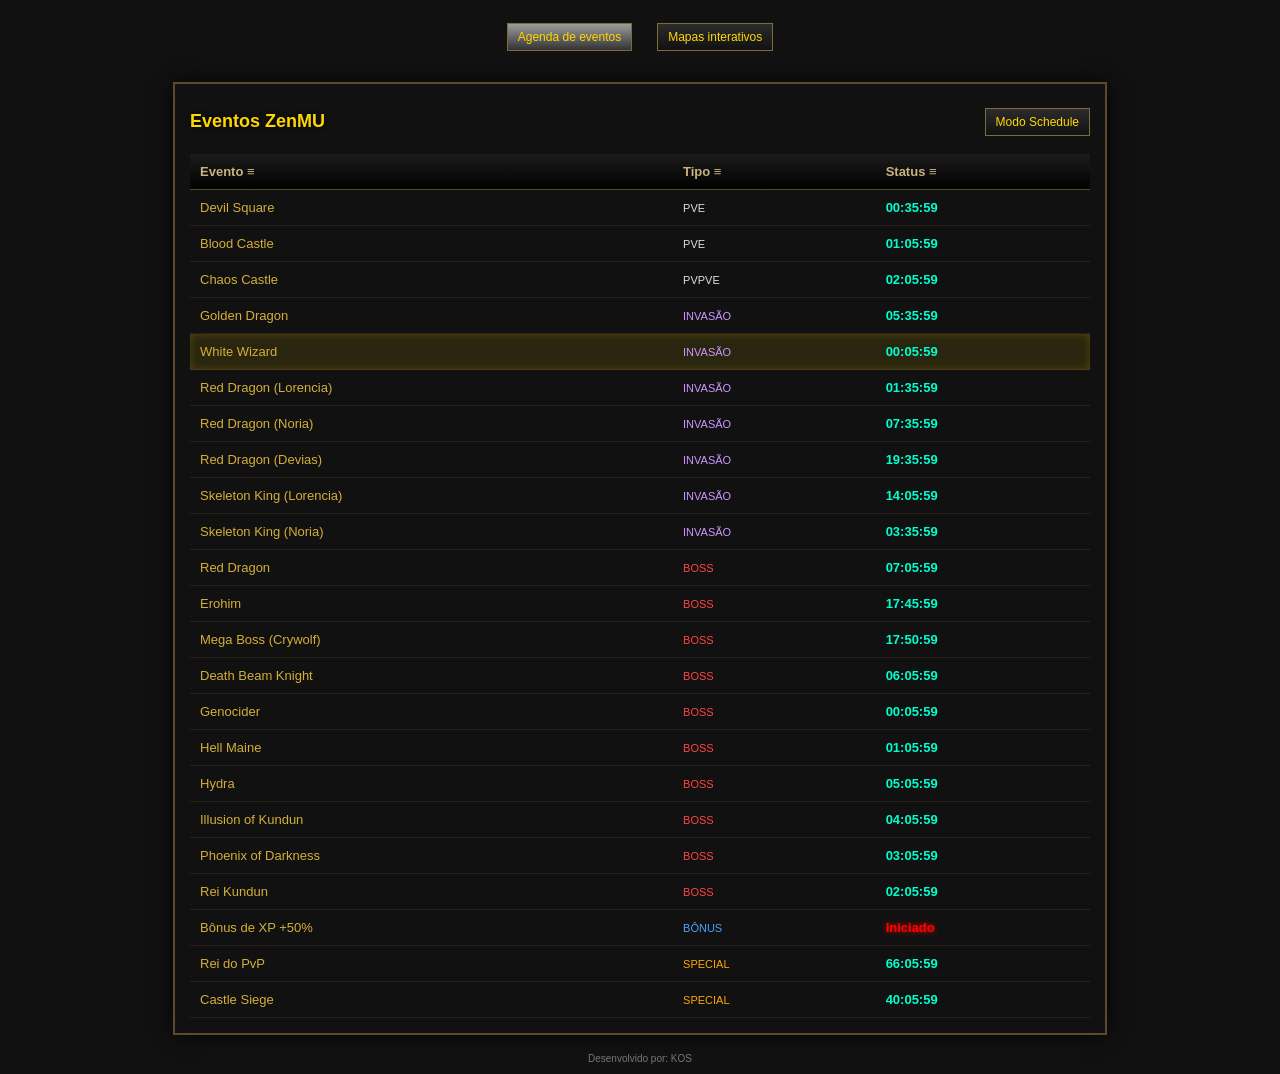
<file: index.html>
<!DOCTYPE html>
<html lang="pt-BR">
<head>
  <meta charset="UTF-8">
  <title>Redirecionando...</title>

  <!-- Redireciona automaticamente -->
  <meta http-equiv="refresh" content="0; url=schedule.html">

  <script>
    // Backup via JavaScript (mais confiável)
    window.location.href = "schedule.html";
  </script>
</head>
<body>
  <p>Redirecionando...</p>
</body>
</html>
</file>
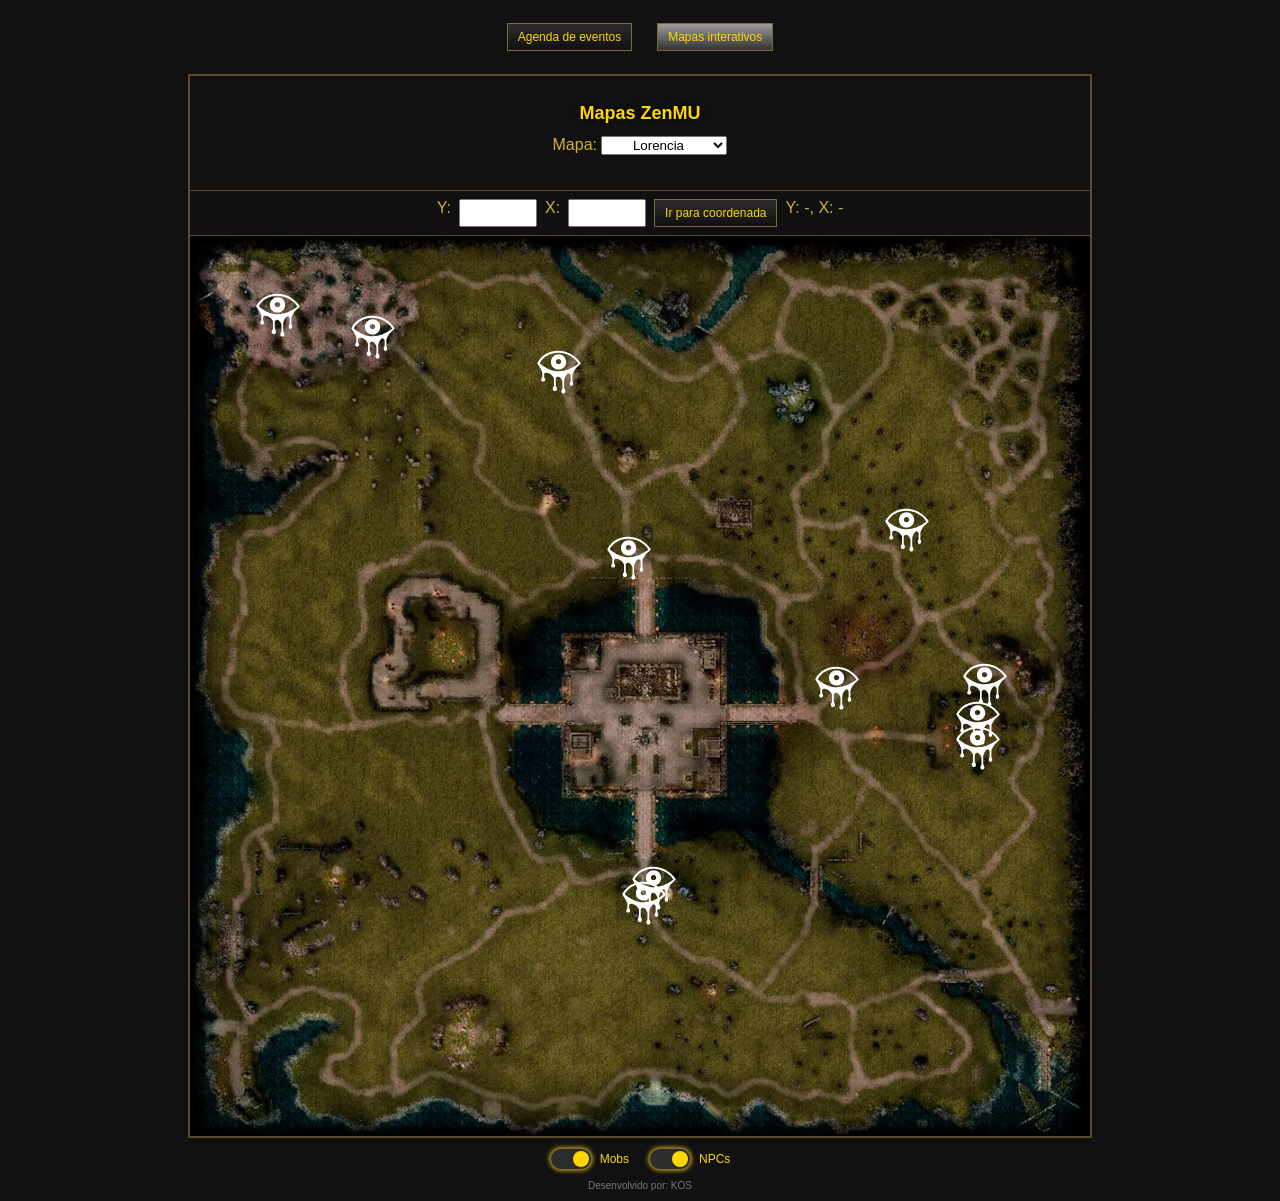
<file: map.html>
<!DOCTYPE html>
<html lang="pt-BR">
<head>
  <meta charset="UTF-8">
  <meta name="viewport" content="width=device-width, initial-scale=1.0, maximum-scale=2.0">
  <meta name="theme-color" content="#111">
  <meta property="og:image" content="./img/ogimage_map.png">
  <link rel="icon" type="image/x-icon" href="./img/favicon.ico">
  <title>Mapa do continente ZeuMU</title>
  <link rel="stylesheet" href="./css/map.css">
</head>
<body>

<div class="nav">
	<button onclick="redirect('schedule.html')">Agenda de eventos</button>
	<button class="active">Mapas interativos</button>
</div>

<div id="map-container">

	<header>
		<h1>Mapas ZenMU</h1>
	

		<div class="controls">
			Mapa:
			<select id="mapSelect">
				<option value="lorencia">Lorencia</option>
				<option value="noria">Noria</option>
				<option value="devias">Devias</option>
				<option value="dungeon">Dungeon</option>
				<option value="atlans">Atlans</option>
				<option value="losttower">Lost Tower</option>
				<option value="tarkan">Tarkan</option>
				<option value="icarus">Icarus</option>
				<option value="ruins">Kanturu Ruins</option>
				<option value="relics">Kanturu Relics</option>
				<option value="land">Land of Trials</option>
				<option value="aida">Aida</option>
				<option value="crywolf">Crywolf Fortress</option>
				<option value="balgass">Balgass Barracks</option>
			</select>
		</div>
	</header>

	<div class="top-controls">
		Y: <input type="number" id="inputY" min="0" max="255">
		X: <input type="number" id="inputX" min="0" max="255">
		<button id="addBtn">Ir para coordenada</button>
		<span id="coords">Y: -, X: -</span>
	</div>

	<img id="map">

</div>
<div style="text-align:center; margin:10px;">
	<div class="toggles">
	  <label class="switch">
		<input type="checkbox" id="toggleMobs" checked>
		<span class="slider"></span>
		<span class="label-text">Mobs</span>
	  </label>

	  <label class="switch">
		<input type="checkbox" id="toggleNpcs" checked>
		<span class="slider"></span>
		<span class="label-text">NPCs</span>
	  </label>
	</div>
</div>
<div class="author">
	<p>Desenvolvido por: KOS</p>
</div>

<script src="./js/map.js"></script>
</body>
</html>
</file>
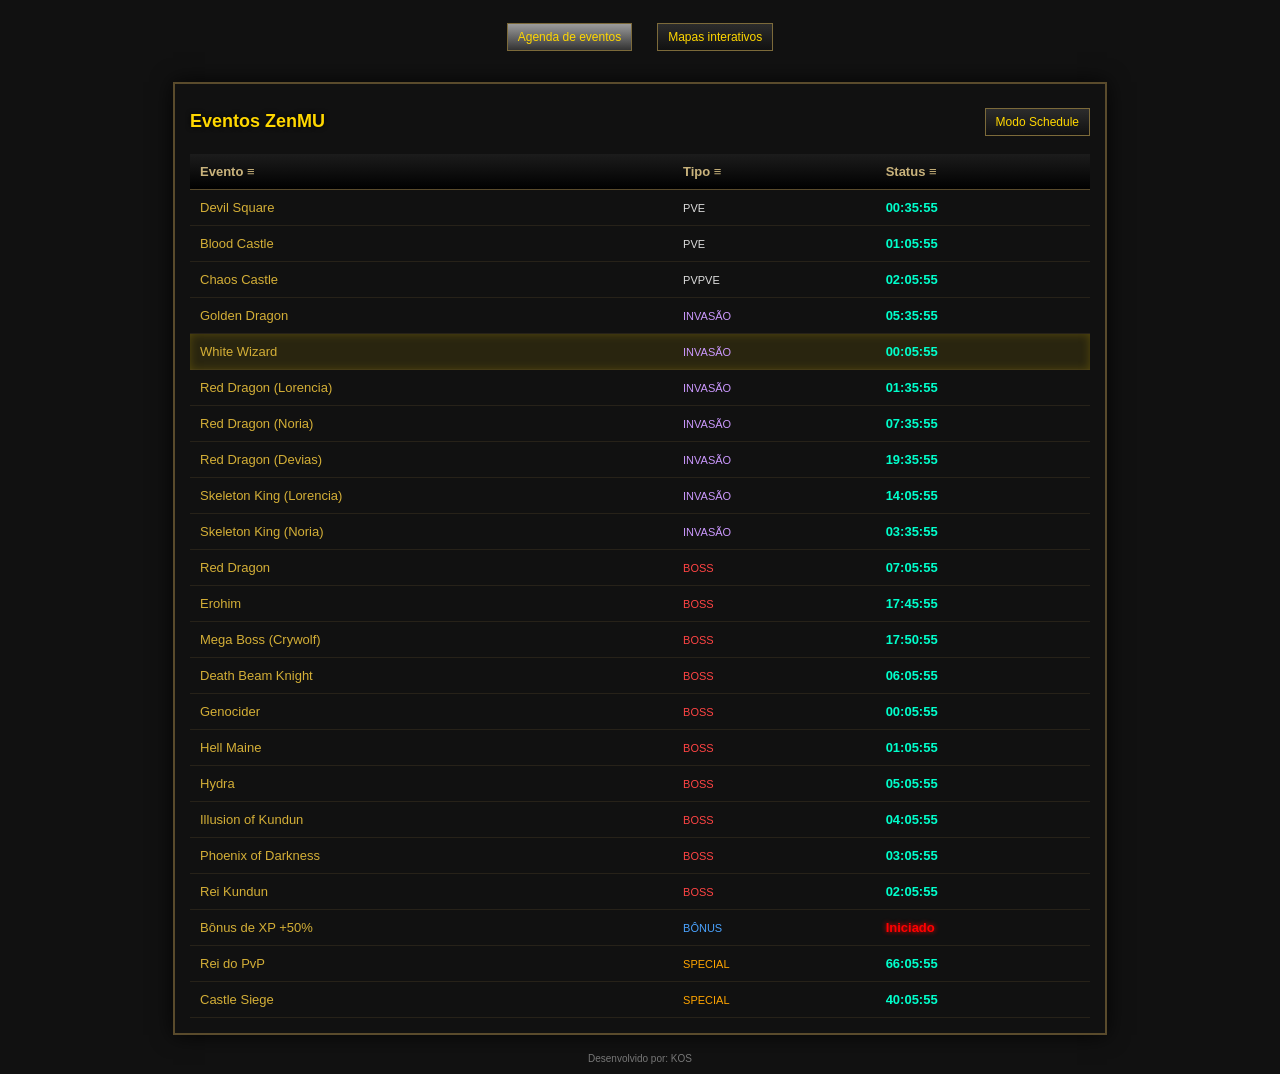
<file: schedule.html>
<!DOCTYPE html>

<html lang="pt-BR">
<head>
  <meta charset="UTF-8">
  <meta name="viewport" content="width=device-width, initial-scale=1.0">
  <meta name="theme-color" content="#111">
  <meta property="og:image" content="./img/ogimage.png">
  <link rel="icon" type="image/x-icon" href="./img/favicon.ico">
  <title>Eventos ZenMU</title>
  <link rel="stylesheet" href="./css/schedule.css">
</head>

<body>

<div class="nav">
	<button class="active">Agenda de eventos</button>
	<button onclick="redirect('map.html')">Mapas interativos</button>
</div>

<div class="app">
  <header>
    <h1>Eventos ZenMU</h1>
    <button id="toggleMode">Modo Schedule</button>
  </header>
  <!-- TABELA COUNTDOWN -->
  <table id="tableCountdown">
    <thead>
      <tr>
        <th data-sort="name">Evento ≡</th>
        <th data-sort="type">Tipo ≡</th>
        <th data-sort="status">Status ≡</th>
      </tr>
    </thead>
    <tbody id="eventsCountdown"></tbody>
  </table>
  <!-- TABELA HORÁRIOS -->
  <table id="tableStatic" class="hidden">
    <thead>
      <tr>
        <th data-sort="name">Evento ≡</th>
        <th data-sort="days">Dias ≡</th>
        <th data-sort="times">Horários ≡</th>
      </tr>
    </thead>
    <tbody id="eventsStatic"></tbody>
  </table>
</div>
<div class="author">
	<p>Desenvolvido por: KOS</p>
</div>

<script src="./js/schedule-events.js"></script>
<script src="./js/schedule-core.js"></script>
</body>
</html>
</file>
<file: css/map.css>
body {
  margin: 0;
  font-family: "Trebuchet MS", sans-serif;
  background: #111;
  color: #d4af37;
}

/* ===============================
   HEADER
=============================== */
header {
  padding: 15px;
  display: flex;
  justify-content: space-between;
  align-items: center;
  margin-bottom: 10px;
  flex-direction: column;
}

header h1 {
  font-size: 18px;
  color: #ffd700;
  text-shadow: 0 0 5px #000;
}

#map-container {
  position: relative;
  margin: 8px auto;
  border: 2px solid #5a4b2c;
  max-width: 900px;
}

.nav {
    margin: 8px;
    padding: 15px;
    display: flex;
    gap: 25px;
    justify-content: center;
}

.nav .active {
	background: linear-gradient(#9c9c9c, #333);
}

.top-controls {
  position: sticky;
  top: 0;
  z-index: 10;
  border-top: 1px solid #5a4b2c;

  background: rgba(17, 17, 17, 0.95);
  padding: 8px;

  display: flex;
  justify-content: center;
  gap: 8px;

  border-bottom: 1px solid #5a4b2c;
}

#map {
  width: 100%;
  display: block;
  cursor: crosshair;
}

/* 🔴 MARKER ORIGINAL (PONTO VERMELHO) */
.marker {
  position: absolute;
  width: 10px;
  height: 10px;

  background: red;
  border-radius: 50%;

  transform: translate(-50%, -50%);
  pointer-events: none;

  box-shadow: 0 0 6px red;
}

.controls {
  margin-bottom: 10px;
}

.author p {
	font-size: 10px;
	color: #777;
	text-align: center;
}

/* ===============================
   BOTÕES
=============================== */
button {
  background: linear-gradient(#2c2c2c, #111);
  border: 1px solid #7c6a3a;
  color: #ffd700;
  padding: 6px 10px;
  cursor: pointer;
  font-size: 12px;
}

button:hover {
  background: linear-gradient(#444, #222);
}

input, select {
  min-width: 70px;
  text-align: center;
}

/* ===============================
   NPCs
=============================== */
.pin {
  position: absolute;
  width: 48px;
  height: 48px;

  transform: translate(-50%, -50%);
  pointer-events: none;

  background-size: contain;
  background-repeat: no-repeat;
  
  /*
  background-color: rgba(255, 255, 255, 0.4);
  border-radius: 50%;
  background-size: 70%;
  background-position: center;
  */
}

.pin.monster {
  /*
  filter:
  drop-shadow(0 0 2px #fff)
  drop-shadow(0 0 2px #fff)
  drop-shadow(0 0 2px #fff)
  drop-shadow(0 0 2px #fff);
  */
}

.pin.npc {
  filter:
  drop-shadow(0 0 2px #fff)
  drop-shadow(0 0 2px #fff)
  drop-shadow(0 0 2px #fff)
  drop-shadow(0 0 2px #fff);
}

/* container */
.toggles {
  display: flex;
  justify-content: center;
  gap: 20px;
  margin: 10px;
}

/* switch base */
.switch {
  display: flex;
  align-items: center;
  gap: 8px;
  cursor: pointer;
  color: #ffd700;
  font-size: 12px;
}

/* esconder checkbox padrão */
.switch input {
  display: none;
}

/* trilho */
.slider {
  width: 40px;
  height: 20px;
  background: #333;
  border: 1px solid #7c6a3a;
  border-radius: 20px;
  position: relative;
  transition: 0.3s;
}

/* bolinha */
.slider::before {
  content: "";
  position: absolute;
  width: 16px;
  height: 16px;
  left: 2px;
  top: 2px;
  background: #999;
  border-radius: 50%;
  transition: 0.3s;
}

/* ativo */
.switch input:checked + .slider {
  background: #2c2c2c;
  box-shadow: 0 0 5px #ffd700;
}

.switch input:checked + .slider::before {
  transform: translateX(20px);
  background: #ffd700;
}

@media screen and (max-width: 768px) {
	#map-container {
	/*touch-action: none;*/ /* necessário pro pinch */
	overflow: hidden;
	margin: 8px;
	}

	#map {
	transform-origin: top left;
	}
	
	#coords {
	display: none;
	}
}
</file>
<file: css/schedule.css>
/* ===============================
   BACKGROUND
=============================== */
body {
  margin: 0;
  font-family: "Trebuchet MS", sans-serif;
  background: #111;
  color: #d4af37;
}

/* ===============================
   CONTAINER
=============================== */
.app {
  margin: 8px;
  border: 2px solid #5a4b2c;
  box-shadow: 0 0 20px rgba(0,0,0,0.8);
  padding: 15px;
}

/* ===============================
   HEADER
=============================== */
header {
  display: flex;
  justify-content: space-between;
  align-items: center;
  margin-bottom: 10px;
}

header h1 {
  font-size: 18px;
  color: #ffd700;
  text-shadow: 0 0 5px #000;
}

.nav {
    margin: 8px;
    padding: 15px;
    display: flex;
    gap: 25px;
    justify-content: center;
}

.nav .active {
	background: linear-gradient(#9c9c9c, #333);
}

/* ===============================
   BOTÕES
=============================== */
button {
  background: linear-gradient(#2c2c2c, #111);
  border: 1px solid #7c6a3a;
  color: #ffd700;
  padding: 6px 10px;
  cursor: pointer;
  font-size: 12px;
}

button:hover {
  background: linear-gradient(#444, #222);
}

/* ===============================
   TABELAS
=============================== */
table {
  width: 100%;
  border-collapse: collapse;
  font-size: 13px;
  margin-top: 10px;
}

/* cabeçalho */
thead {
  background: linear-gradient(#1c1c1c, #000);
}

th {
  padding: 10px;
  text-align: left;
  border-bottom: 1px solid #5a4b2c;
  color: #c9b37c;
}

/* linhas */
td {
  padding: 10px;
  border-bottom: 1px solid rgba(90,75,44,0.3);
}

/* hover */
tbody tr:hover {
  background: rgba(255, 215, 0, 0.05);
}

/* click sort */
th[data-sort] {
  cursor: pointer;
}

th[data-sort]:hover {
  text-decoration: underline;
}

/* ===============================
   DESTAQUE próximo evento
=============================== */

.next {
  background: rgba(255, 215, 0, 0.1);
  box-shadow: inset 0 0 10px rgba(255,215,0,0.2);
}


/* ===============================
   STATUS
=============================== */
.countdown {
  color: #00ffcc;
  font-weight: bold;
}

.countdown.urgent {
  color: #ff0000;
  text-shadow: 0 0 5px red;
  animation: blink 1s infinite;
}

/* opcional: efeito piscando */
@keyframes blink {
  50% {
    opacity: 0.4;
  }
}

.started {
  color: #ff0000;
  font-weight: bold;
  text-shadow: 0 0 5px red;
}

.opened {
  color: green;
  font-weight: bold;
  text-shadow: 0 0 5px green;
}

/* ===============================
   TIPOS (compatível com seu JS)
=============================== */
.type {
  font-size: 11px;
  text-transform: uppercase;
}

.type.pve, .type.pvpve { color: #DDD; }
.type.invasão { color: #cc99ff; }
.type.boss { color: #ff4444; }
.type.bônus { color: #4aa3ff; }
.type.special { color: #ffa500; }

/* ===============================
   DIAS
=============================== */
.days {
  font-size: 11px;
  color: #c9b37c;
}

/* ===============================
   VISIBILIDADE
=============================== */
.hidden {
  display: none;
}

/* ===============================
   AUTOR
=============================== */
.author p {
	font-size: 10px;
	color: #777;
	text-align: center;
}

/* ===============================
   RESPONSIVIDADE
=============================== */

@media (min-width: 1024px) {
	body {
		display: flex;
		flex-direction: column;
		justify-content: center;
		align-items: center;
		min-height: 100vh;
	}
	.app {
		width: 900px;
	}
}
</file>
